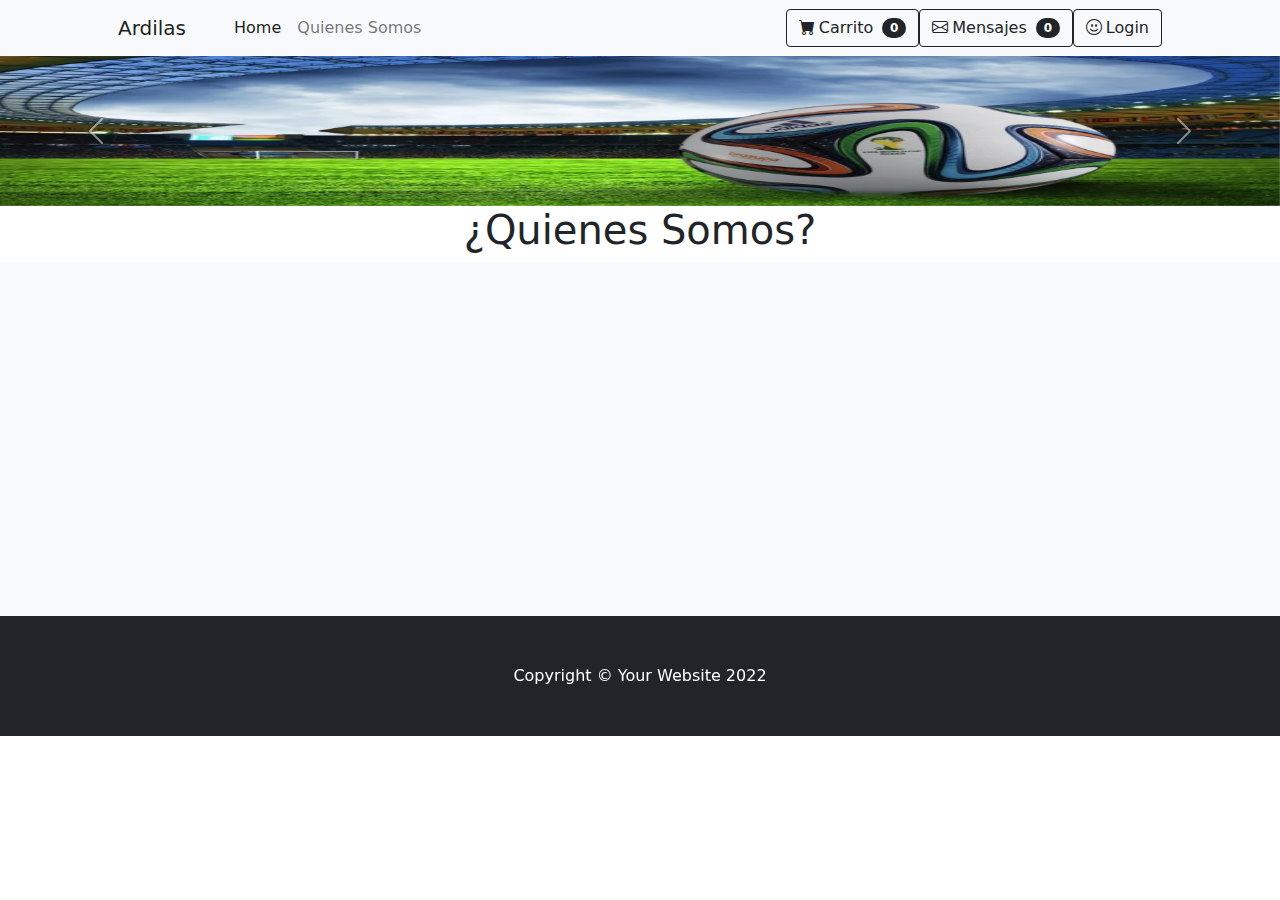
<file: pages/Nosotros.html>
<!DOCTYPE html>
<html lang="en">
    <head>
        <meta charset="utf-8" />
        <meta name="viewport" content="width=device-width, initial-scale=1, shrink-to-fit=no" />
        <meta name="description" content="" />
        <meta name="author" content="" />
        <title>Ardilas - Revendedor NO oficial de Adidas - Home</title>
        <!-- Favicon-->
        <link rel="icon" type="image/x-icon" href="../assets/favicon.ico" />
        <!-- Bootstrap icons-->
        <link href="https://cdn.jsdelivr.net/npm/bootstrap-icons@1.5.0/font/bootstrap-icons.css" rel="stylesheet" />
        <!-- Core theme CSS (includes Bootstrap)-->
        <link href="../css/styles.css" rel="stylesheet" />

    </head>
    <body>
        <!-- Navigation https://icons.getbootstrap.com/-->
        <nav class="navbar navbar-expand-lg navbar-light bg-light">
            <div class="container px-4 px-lg-5">
                <a class="navbar-brand" href="../index.html">Ardilas</a>
                <button class="navbar-toggler" type="button" data-bs-toggle="collapse" data-bs-target="#navbarSupportedContent" aria-controls="navbarSupportedContent" aria-expanded="false" aria-label="Toggle navigation"><span class="navbar-toggler-icon"></span></button>
                <div class="collapse navbar-collapse" id="navbarSupportedContent">
                    <ul class="navbar-nav me-auto mb-2 mb-lg-0 ms-lg-4">
                        <li class="nav-item"><a class="nav-link active" aria-current="page" href="../index.html">Home</a></li>
                        <li class="nav-item"><a class="nav-link" href=".\Nosotros.html">Quienes Somos</a></li>
                    </ul>
                    <form class="d-flex">
                      <a href=".\carrito.html">
                            <button class="btn btn-outline-dark" type=button >
                                <i class="bi-cart-fill me-1"></i>Carrito
                                <span class="badge bg-dark text-white ms-1 rounded-pill" id="ContadorCarrito">0</span>
                            </button>
                        </a> 

                    </form>
                    <form class="d-flex">
                        <button class="btn btn-outline-dark" type=button onclick = "Mensajes()"> 
                            <i class="bi-envelope me-1"></i>Mensajes
                            <span class="badge bg-dark text-white ms-1 rounded-pill">0</span>
                        </button>
                    </form>
                    <form class="d-flex">
                        <button class="btn btn-outline-dark" type=button onclick = "Login()"> 
                            <i class="bi-emoji-smile me-1"></i>Login
                        </button>
                    </form>
                </div>
            </div>
        </nav>
        <!-- Header-->



    <div id="carouselExampleControls" class="carousel slide" data-bs-ride="carousel">
      <div class="carousel-inner">
        <div class="carousel-item active">
          <img src="../img/Portada_3.webp" class="d-block w-100 " alt="" height="150">    
        </div>
        <div class="carousel-item">
          <img src="../img/Portada_2.jpg" class="d-block w-100 " alt="" height="150">
        </div>
        <div class="carousel-item">
          <img src="../img/Portada_1.jpg" class="d-block w-100 " alt="" height="150">
        </div>
        <div class="carousel-item">
          <img src="../img/Portada_4.jpg" class="d-block w-100 " alt="" height="150">
        </div>
      </div>
      <button class="carousel-control-prev" type="button" data-bs-target="#carouselExampleControls" data-bs-slide="prev">
        <span class="carousel-control-prev-icon" aria-hidden="true"></span>
        <span class="visually-hidden">Previous</span>
      </button>
      <button class="carousel-control-next" type="button" data-bs-target="#carouselExampleControls" data-bs-slide="next">
        <span class="carousel-control-next-icon" aria-hidden="true"></span>
        <span class="visually-hidden">Next</span>
      </button>
    </div>

    <h1 class="text-sm-center text-md-center text-lg-center">¿Quienes Somos?</h1>
      
      
        <section class="bg-light py-3 container-fluid">
          <div class="row">
            <article class="col-lg-4">
              
            </article>

            <article class="col-lg-4 ps-3">
                <div> <!--class="embed-responsive embed-responsive-16by9">-->
                    <iframe width="560" height="315" src="https://www.youtube.com/embed/g971aorJa6U" title="YouTube video player" frameborder="0" allow="accelerometer; autoplay; clipboard-write; encrypted-media; gyroscope; picture-in-picture" allowfullscreen></iframe>         
                </div>
             </article><!-- ends video-->

            <article class="col-lg-4">
                  
            </article>

        </div>
        </Section>

        <!-- Footer-->
        <footer class="py-5 bg-dark">
            <div class="container"><p class="m-0 text-center text-white">Copyright &copy; Your Website 2022</p></div>
        </footer>
        <!-- Bootstrap core JS-->
        <script src="https://cdn.jsdelivr.net/npm/bootstrap@5.1.3/dist/js/bootstrap.bundle.min.js"></script>
        <!-- <script src="../js/index.js"></script>-->
        <script src="../js/quienesSomos.js"></script>

        <!-- Core theme JS-->
    </body>
</html>
</file>
